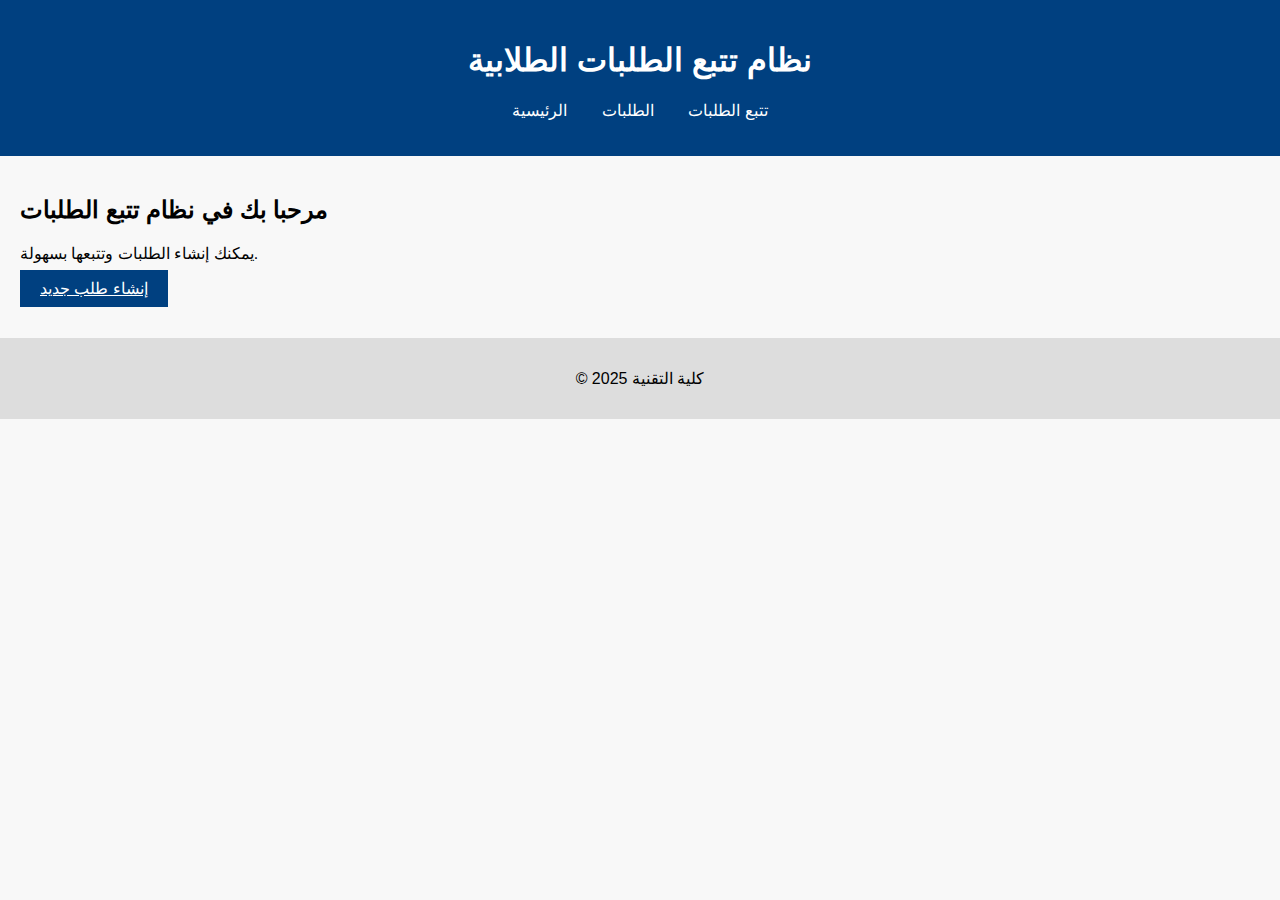
<file: index.html>
<!DOCTYPE html>
<html lang="ar">
<head>
    <meta charset="UTF-8">
    <meta name="viewport" content="width=device-width, initial-scale=1.0">
    <title>نظام تتبع الطلبات الطلابية</title>
    <link rel="stylesheet" href="style.css">
</head>
<body>
    <header>
        <h1>نظام تتبع الطلبات الطلابية</h1>
        <nav>
            <ul>
                <li><a href="index.html">الرئيسية</a></li>
                <li><a href="requests.html">الطلبات</a></li>
                <li><a href="track.html">تتبع الطلبات</a></li>
            </ul>
        </nav>
    </header>

    <main>
        <section>
            <h2>مرحبا بك في نظام تتبع الطلبات</h2>
            <p>يمكنك إنشاء الطلبات وتتبعها بسهولة.</p>
            <a href="requests.html" class="btn">إنشاء طلب جديد</a>
        </section>
    </main>

    <footer>
        <p>© 2025 كلية التقنية</p>
    </footer>
</body>
</html>
</file>
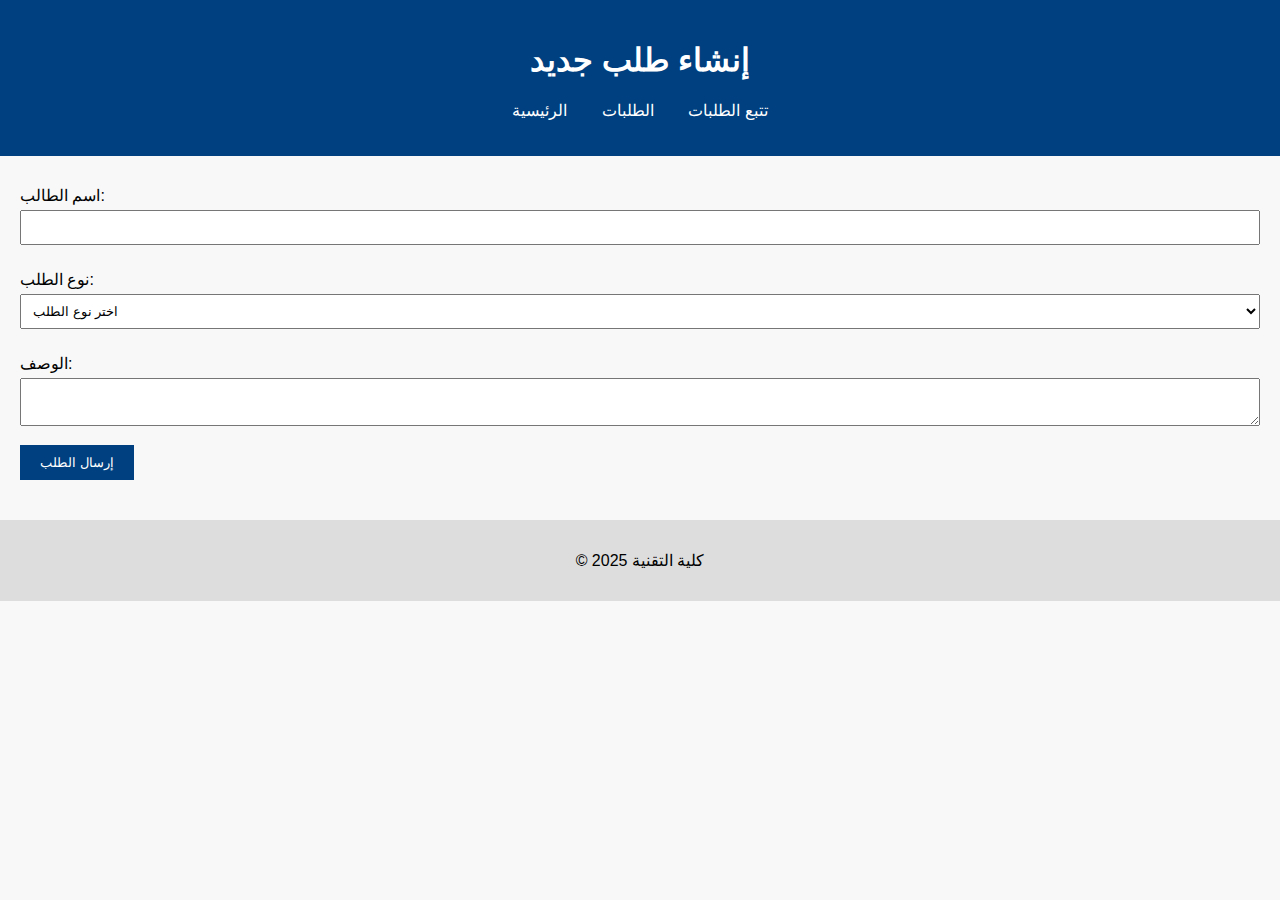
<file: requests.html>
<!DOCTYPE html>
<html lang="ar">
<head>
    <meta charset="UTF-8">
    <meta name="viewport" content="width=device-width, initial-scale=1.0">
    <title>إنشاء طلب جديد</title>
    <link rel="stylesheet" href="style.css">
</head>
<body>
    <header>
        <h1>إنشاء طلب جديد</h1>
        <nav>
            <ul>
                <li><a href="index.html">الرئيسية</a></li>
                <li><a href="requests.html">الطلبات</a></li>
                <li><a href="track.html">تتبع الطلبات</a></li>
            </ul>
        </nav>
    </header>

    <main>
        <form>
            <label for="studentName">اسم الطالب:</label>
            <input type="text" id="studentName" name="studentName" required>

            <label for="requestType">نوع الطلب:</label>
            <select id="requestType" name="requestType" required>
                <option value="">اختر نوع الطلب</option>
                <option value="transcript">كشف درجات</option>
                <option value="enrollment">تسجيل مادة</option>
                <option value="certificate">شهادة</option>
            </select>

            <label for="description">الوصف:</label>
            <textarea id="description" name="description" required></textarea>

            <button type="submit">إرسال الطلب</button>
        </form>
    </main>

    <footer>
        <p>© 2025 كلية التقنية</p>
    </footer>
</body>
</html>
</file>
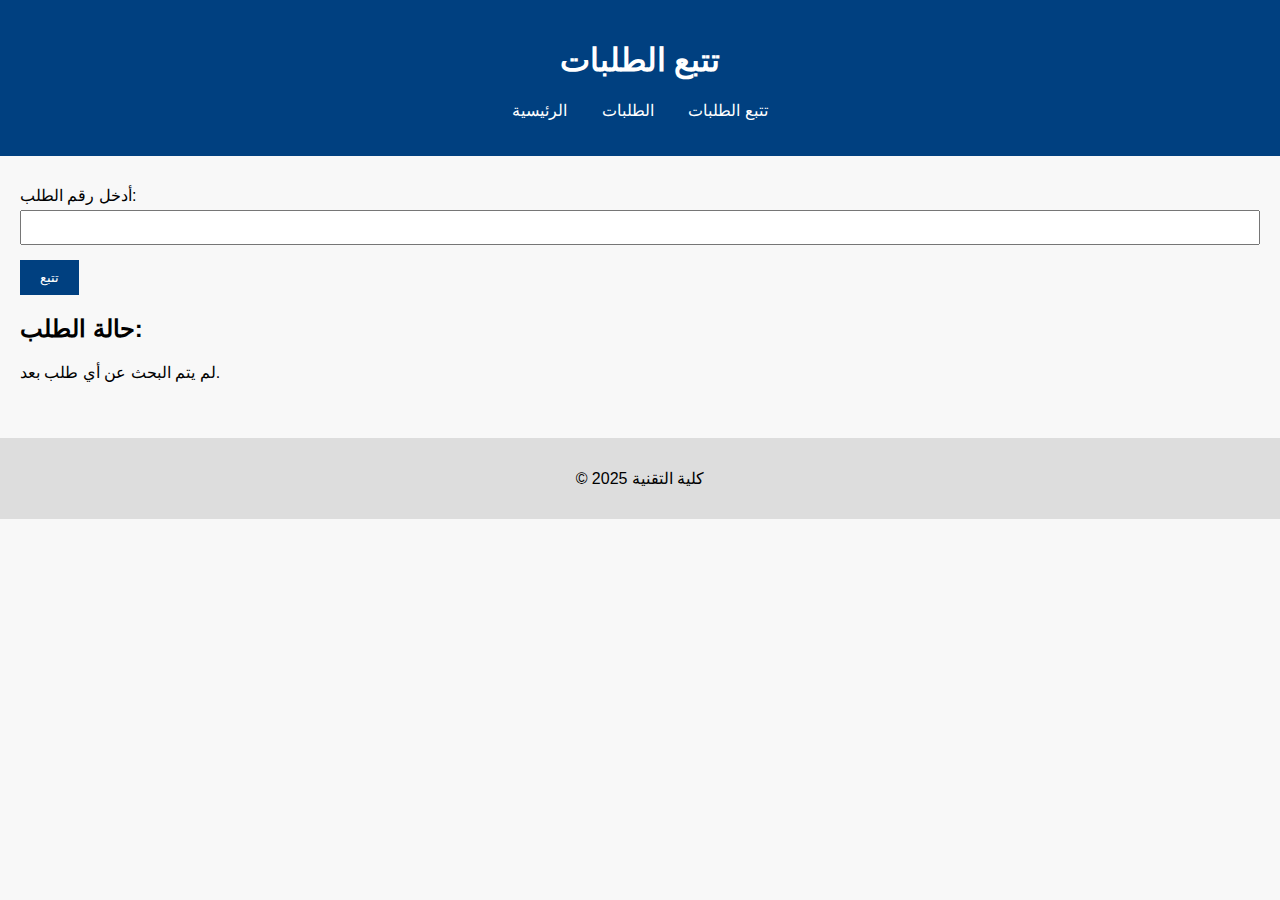
<file: track.html>
<!DOCTYPE html>
<html lang="ar">
<head>
    <meta charset="UTF-8">
    <meta name="viewport" content="width=device-width, initial-scale=1.0">
    <title>تتبع الطلبات</title>
    <link rel="stylesheet" href="style.css">
</head>
<body>
    <header>
        <h1>تتبع الطلبات</h1>
        <nav>
            <ul>
                <li><a href="index.html">الرئيسية</a></li>
                <li><a href="requests.html">الطلبات</a></li>
                <li><a href="track.html">تتبع الطلبات</a></li>
            </ul>
        </nav>
    </header>

    <main>
        <form>
            <label for="requestId">أدخل رقم الطلب:</label>
            <input type="text" id="requestId" name="requestId" required>
            <button type="submit">تتبع</button>
        </form>

        <section>
            <h2>حالة الطلب:</h2>
            <p id="status">لم يتم البحث عن أي طلب بعد.</p>
        </section>
    </main>

    <footer>
        <p>© 2025 كلية التقنية</p>
    </footer>
</body>
</html>
</file>
<file: style.css>
Body {
    Font-family: Arial, sans-serif;
    Margin: 0;
    Padding: 0;
    Background-color: #f8f8f8;
}

Header {
    Background-color: #004080;
    Color: white;
    Padding: 20px;
    Text-align: center;
}

Nav ul {
    List-style: none;
    Padding: 0;
}

Nav ul li {
    Display: inline-block;
    Margin: 0 15px;
}

Nav ul li a {
    Color: white;
    Text-decoration: none;
}

Main {
    Padding: 20px;
}

Form label {
    Display: block;
    Margin: 10px 0 5px;
}

Form input, form select, form textarea {
    Width: 100%;
    Padding: 8px;
    Margin-bottom: 15px;
    Box-sizing: border-box;
}

Form button, .btn {
    Background-color: #004080;
    Color: white;
    Padding: 10px 20px;
    Border: none;
    Cursor: pointer;
}

Form button:hover, .btn:hover {
    Background-color: #0066cc;
}

Footer {
    Text-align: center;
    Padding: 15px;
    Background-color: #ddd;
    Margin-top: 20px;
}
</file>
